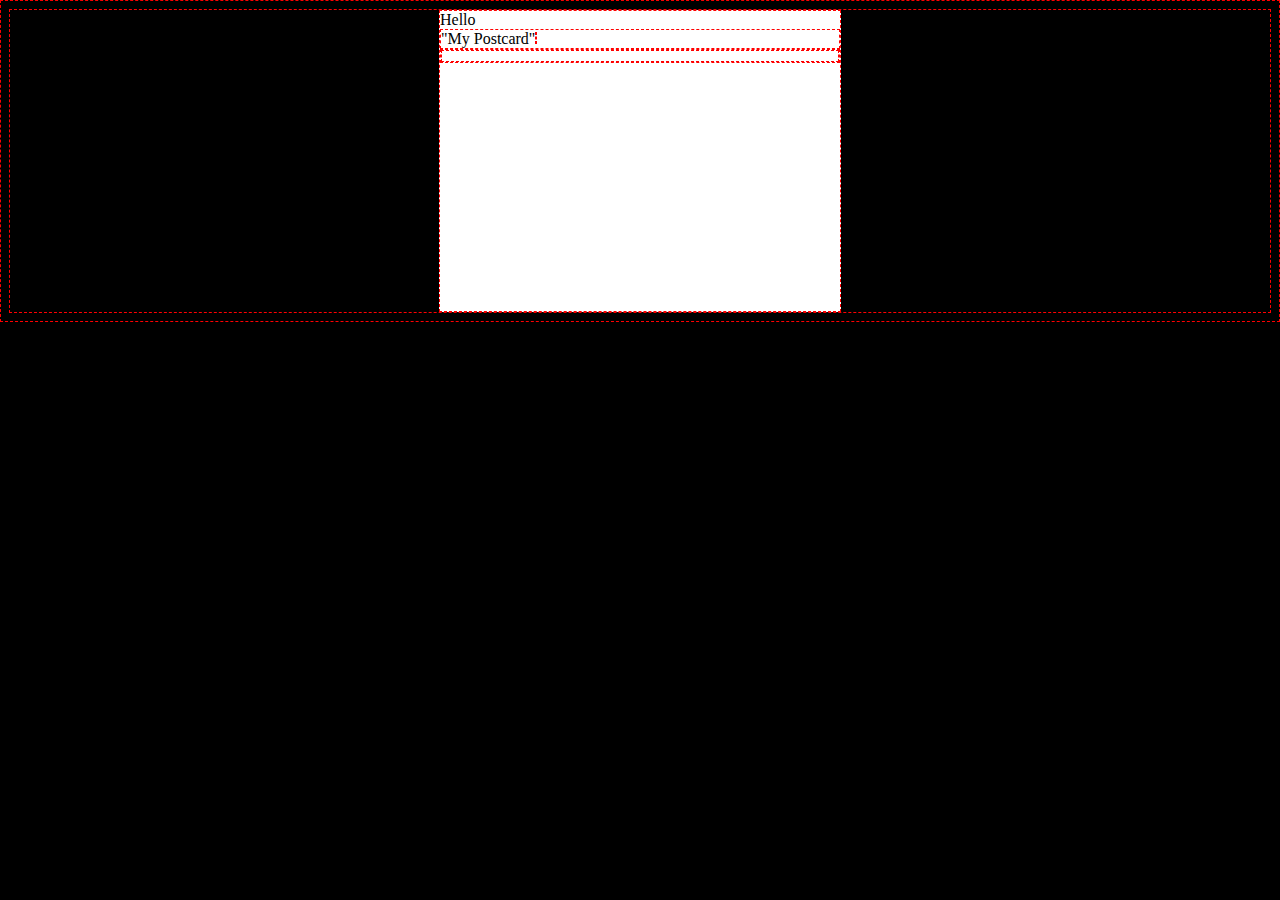
<file: .learn/resets/11.1-header-content/index.html>
<!DOCTYPE html>
<html lang="en">
	<head>
		<link rel="stylesheet" href="styles.css" />
		<meta charset="UTF-8" />
		<meta name="viewport" content="width=device-width, initial-scale=1.0" />
		<title>Document</title>
	</head>
	<body>
		<div class="postcard">Hello
			<div class="postcard-header" <h1>"My Postcard"</h1><img scr="https://raw.githubusercontent.com/breatheco-de/exercise-postcard/e63a7916530cc850bd92aa1c2e19191837fb5c80/.learn/assets/4geeks.png"></div>
			<div class="postcard-body"</div>
			<div class="postcard-footer"</div>
		</div>
	</body>
</html>
</file>
<file: .learn/resets/11.1-header-content/styles.css>
body {
	background: black;
}
* {
	border: 1px dashed red;
	min-height: 10px;
}
.postcard {
	background-color: white;
	width: 400px;
	height: 300px;
	margin: auto;
}
</file>
